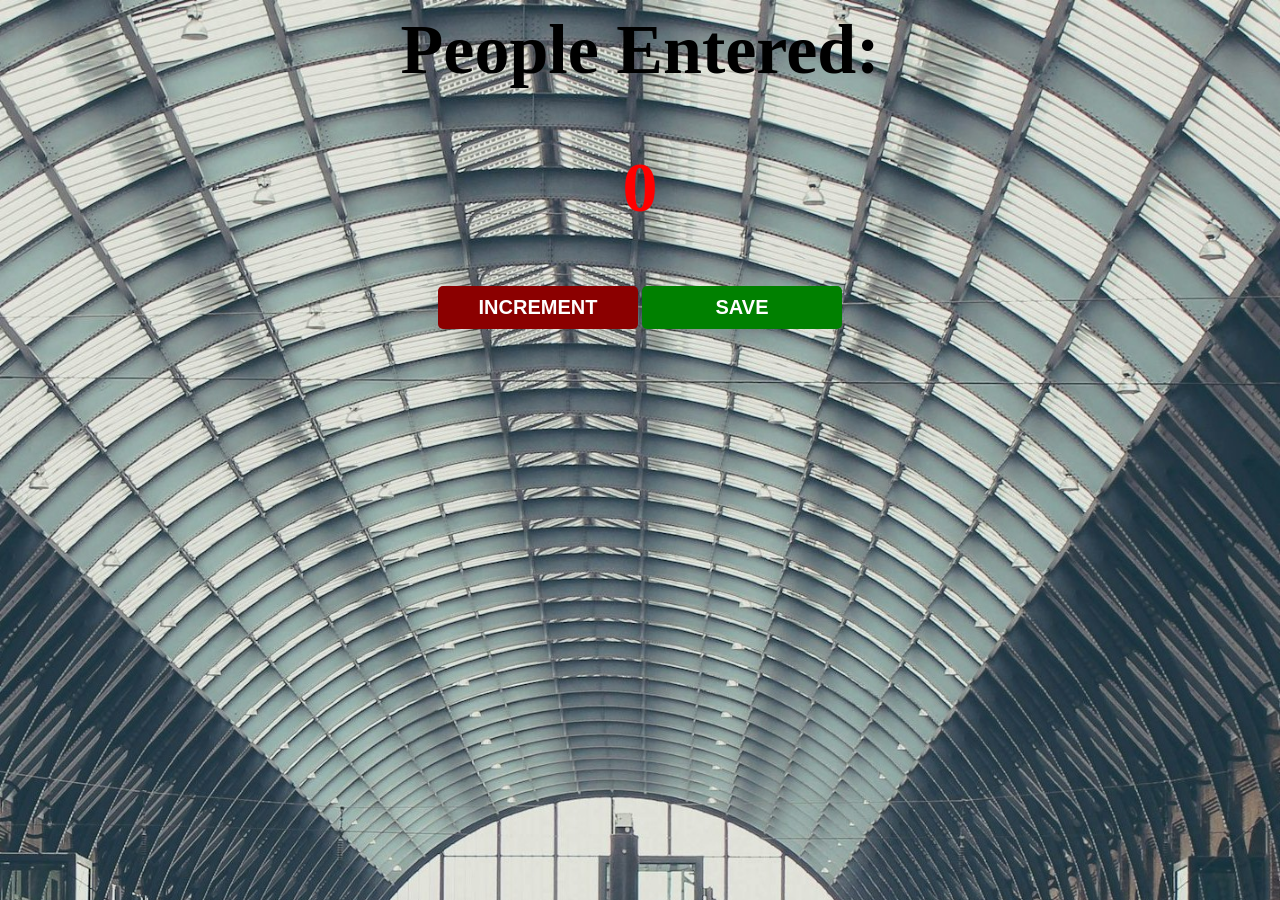
<file: 1ST_JS_PROJECT/index.html>
<html>

<head>
    <link rel="stylesheet" href="style.css">
</head>

<body>
    <h1>People Entered:</h1>
    <!-- below using the id and it works the same way as the class works -->
    <h2 id="count-el">0</h2>

    <!-- adding a script tag in the body tag so that i can write the java
         script here-->

    <!-- here we have used the src which is SOURCE just like the same
          one in the image and then the way we used to NAVIGATE the image
          to get to the image in the folder 
          same way we are doing with the SCRIPT to locate like
          where the java script is stored-->
    <script src="index.js"></script>

    <button id="increment_btn" onclick="increment()">INCREMENT</button>
    <!-- HERE THE ONCLICK WILL WORK WHEN THE INCREMENT BTN WILL BE CLICKED 
AND THIS INCREMENT() IS A FUNCTION IN java script -->

    <button id="save_btn" onclick="save()">SAVE</button>
</body>

</html>
</file>
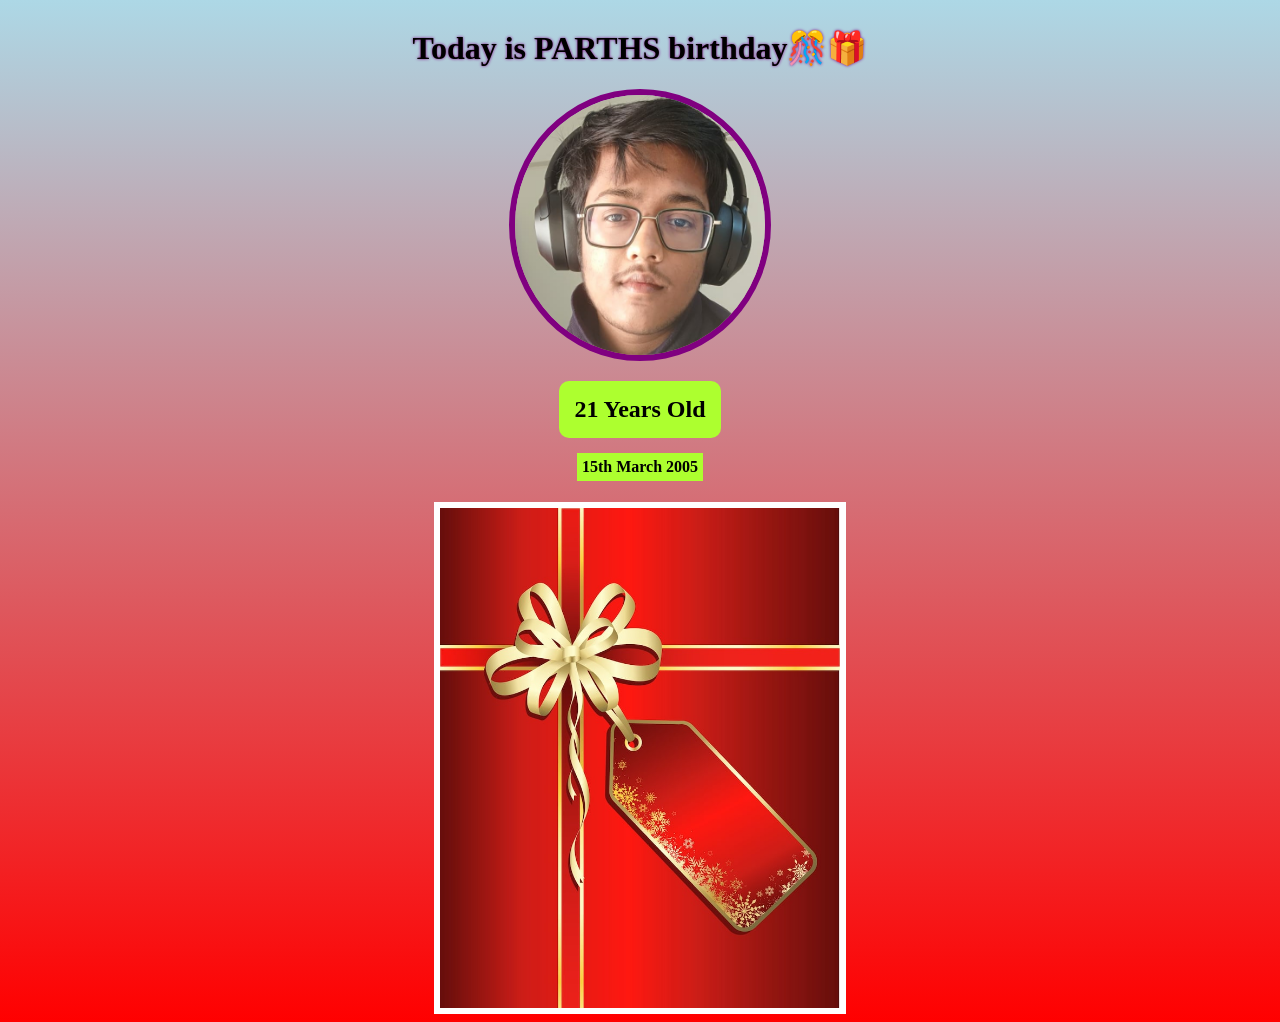
<file: BIRTHDAY_WEB_PAGE/birthday.html>
<html>

<head>
    <link rel="stylesheet" href="birthday_edit.css" />
</head>

<body>
    <div id="header">
        <h1>Today is PARTHS birthday🎊🎁 </h1>
        <img class="MyPIC" src="PERSONAL_PIC.jpg" />
        <h2 class="bday_age">21 Years Old</h2>
        <h4 class="bday_date">15th March 2005</h4>
        <div class="present" src="PRESENT_CARD.jpg"></div>
    </div>
</body>

</html>
</file>
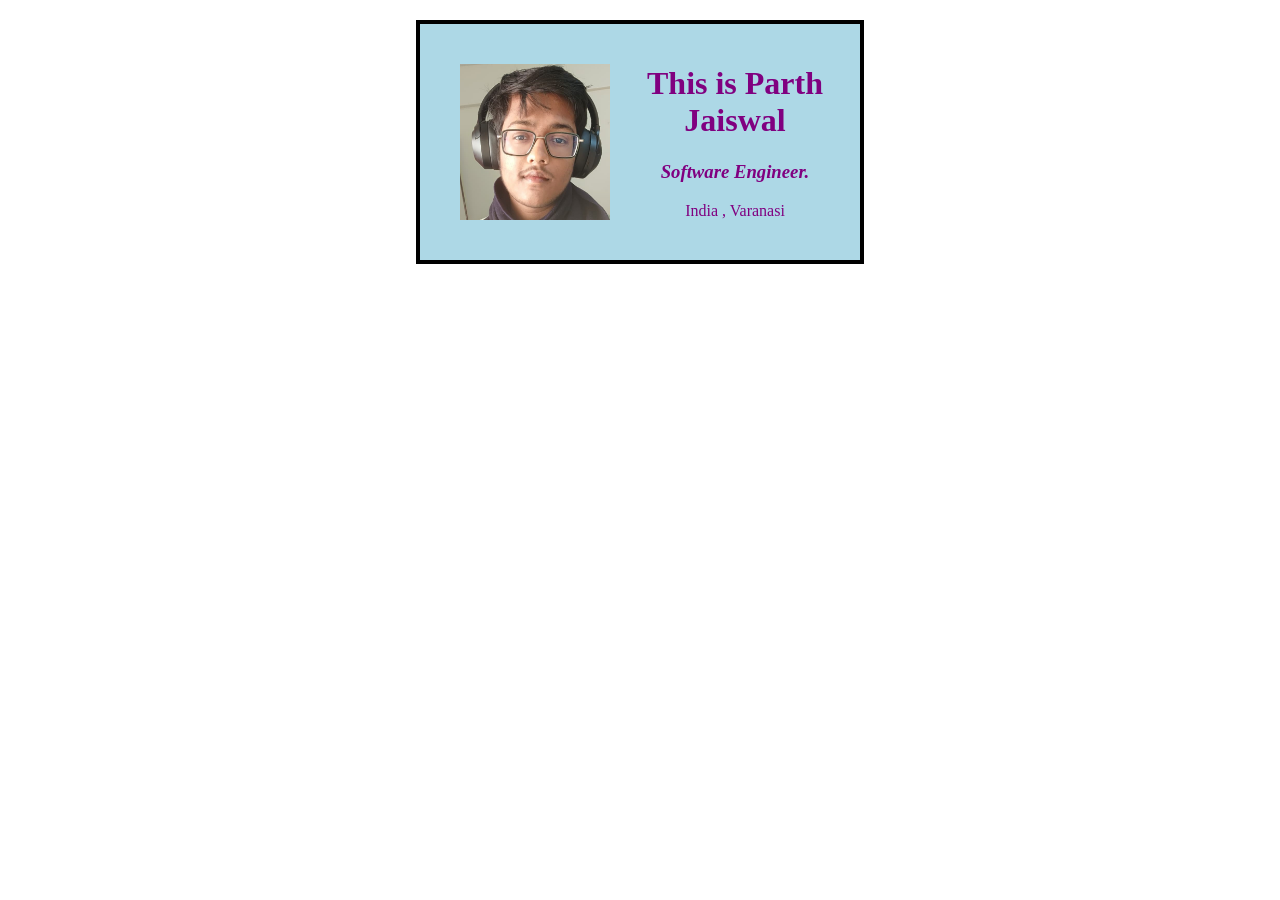
<file: BUSINESS_CARD_PROJECT/business_card.html>
<html>

<head>
    <link rel="stylesheet" href="card_style.css" />
</head>

<body>
    <div class="card">
        <img class="profile_pic" src="PERSONAL_PIC.jpg" alt="Parth Jaiswal Profile Picture">
        <div>
            <h1>This is Parth Jaiswal
                <h3 class="utility_check">Software Engineer.
                </h3>
                <p>India , Varanasi</p>
            </h1>
        </div>
    </div>
</body>

</html>
</file>
<file: 1ST_JS_PROJECT/style.css>
body {
    text-align: center;
    background-image: url("STATION_PIC.jpg");
    background-size: cover;
    font-weight: bold;
}

h1 {
    /* u can use the font size ot increase the font size like this  */
    font-size: 70px;
    margin-top: 10px;
    margin-bottom: 10px;
    color: black;
}

h2 {
    /* u can use the font size ot increase the font size like this  */
    font-size: 70px;
    color: red;
}
#increment_btn{
    border: none;
    padding-top: 10px;
    padding-bottom: 10px;
    color: white;
    font-weight: bold;
    font-size: 20;
    width: 200px;
    margin-bottom: 5px;
    border-radius: 5px;
    background: darkred;
}
#save_btn{
    border: none;
    padding-top: 10px;
    padding-bottom: 10px;
    color: white;
    font-weight: bold;
    font-size: 20;
    width: 200px;
    margin-bottom: 5px;
    border-radius: 5px;
    background: green;
}
</file>
<file: BIRTHDAY_WEB_PAGE/birthday_edit.css>
body {
    text-align: center;
    /* background-color: aquamarine; */
    background: linear-gradient(lightblue,red);
}

.MyPIC {
    width: 250px;
    /* to make the image round use this below one */
    border-radius: 50%;
    border: 6px solid purple;
}

h1 {
    text-shadow: 0px 0px 3px purple;
}

.bday_age {
    background: greenyellow;
    padding: 15px;
    border-radius: 10px;
    margin-bottom: 15px;
}

.bday_date {
    background: greenyellow;
    padding: 5px;
    margin-top: 0px;
}

#header {
    display: flex;
    flex-direction: column;
    align-items: center;
}

.present {
    width: 400px;
    border: 6px solid white;
    height: 500px;
    background-image: url(PRESENT_CARD.jpg);
    background-size: cover;
}

.present:hover {

    background-image: url("BATMAN.jpg");
    width: 600px;
}
</file>
<file: BUSINESS_CARD_PROJECT/card_style.css>
body {
    /* background-color: whitesmoke; */
    margin: 20px;
}

.profile_pic{
    width: 150px;
    margin:20px;
}
.card{
    background-color: lightblue;
    /* margin-left: auto;
    margin-right: auto; */
    /* REPLACING THE AVBOVE LINE INTO SHORTHAND */
    margin: 0px auto 0px auto; 

    width:400px;
    padding:20px;
    border: 4px black solid;
    display: flex;
    justify-content: space-around;
    text-align: center;
    color: purple;
}
.utility_check{
    font-style: italic;
}
</file>
